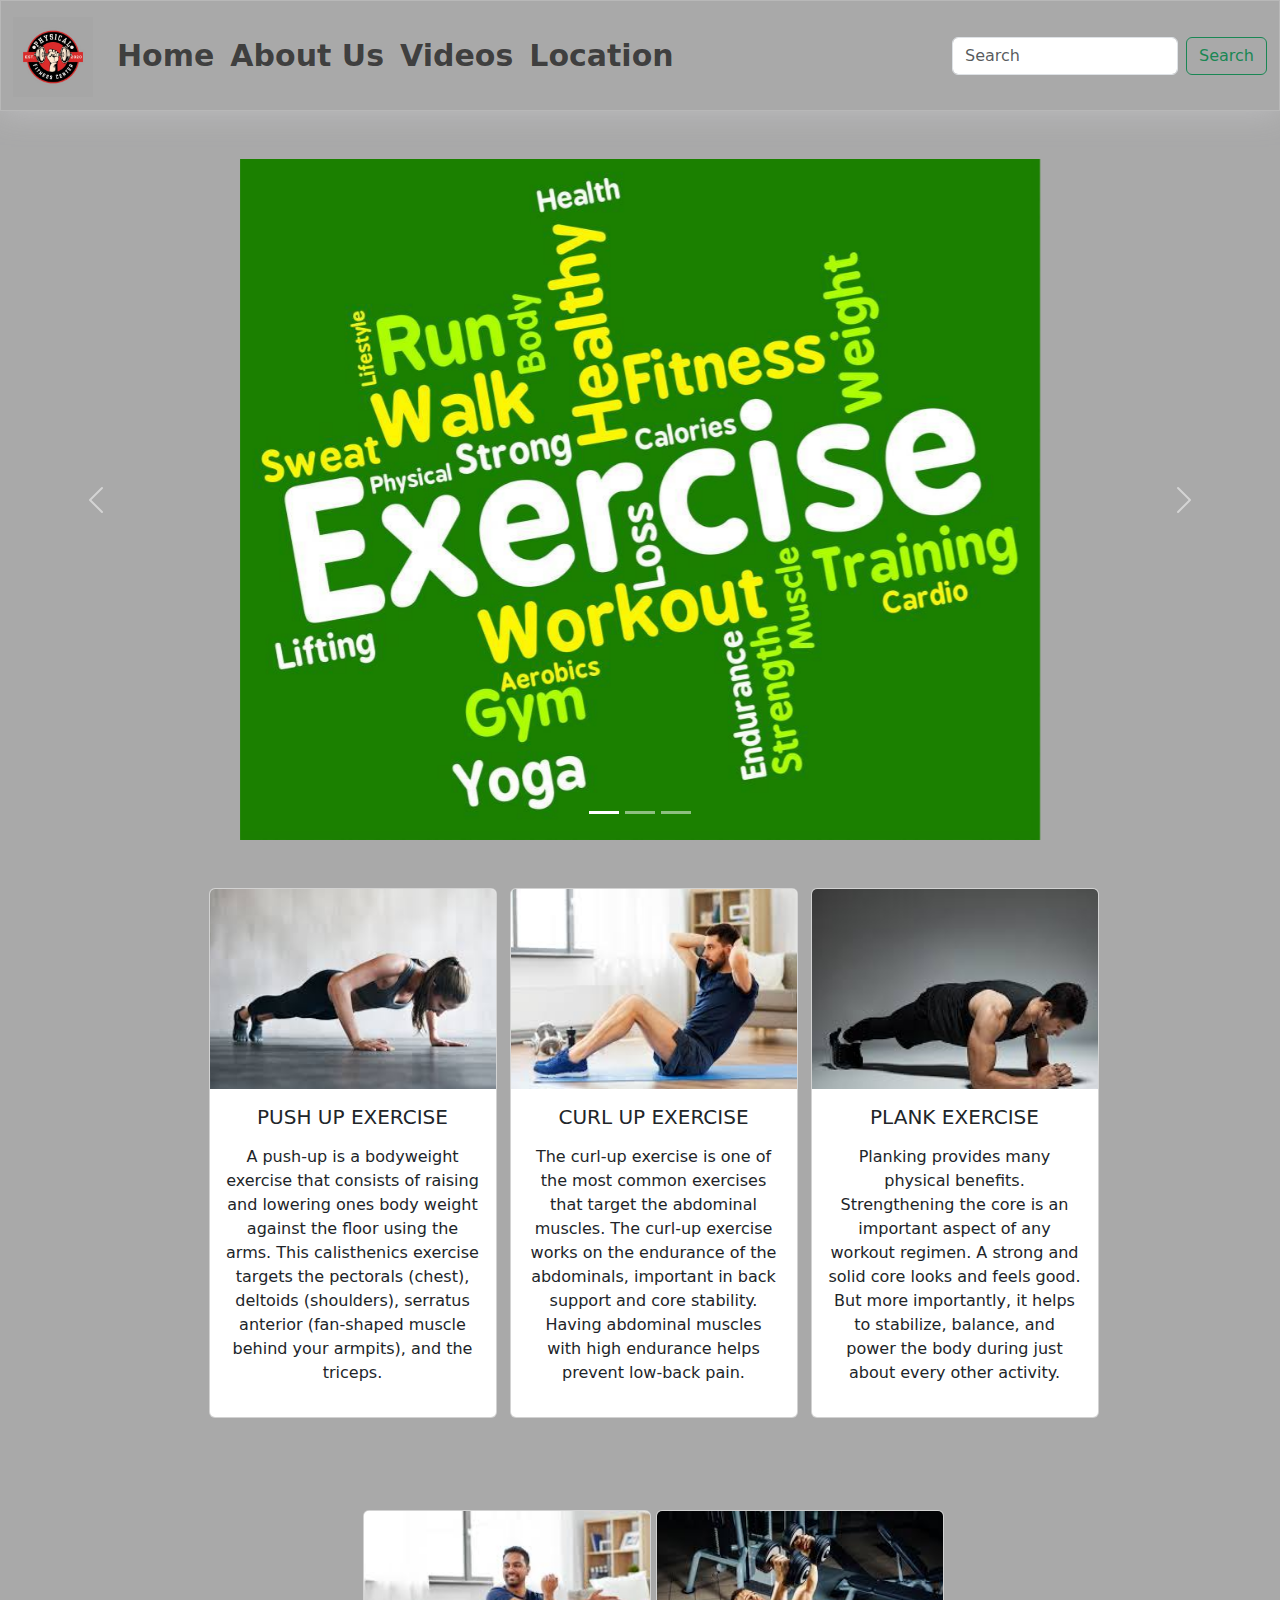
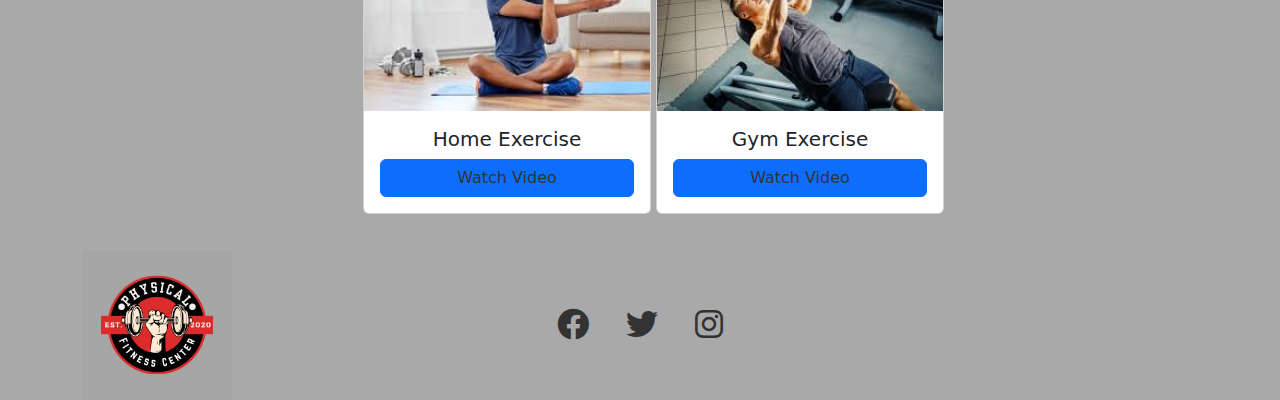
<file: index.html>
<!DOCTYPE html>
<html lang="en">
<head>
    <meta charset="UTF-8">
    <meta name="viewport" content="width=device-width, initial-scale=1.0">
    <link href="https://cdn.jsdelivr.net/npm/bootstrap@5.3.3/dist/css/bootstrap.min.css" rel="stylesheet" integrity="sha384-QWTKZyjpPEjISv5WaRU9OFeRpok6YctnYmDr5pNlyT2bRjXh0JMhjY6hW+ALEwIH" crossorigin="anonymous">
    <script src="https://cdn.jsdelivr.net/npm/bootstrap@5.3.3/dist/js/bootstrap.bundle.min.js" integrity="sha384-YvpcrYf0tY3lHB60NNkmXc5s9fDVZLESaAA55NDzOxhy9GkcIdslK1eN7N6jIeHz" crossorigin="anonymous"></script>
    <link href="https://cdnjs.cloudflare.com/ajax/libs/font-awesome/6.0.0-beta3/css/all.min.css" rel="stylesheet">
    </head>
    <link
    rel="stylesheet"
    href="https://cdnjs.cloudflare.com/ajax/libs/animate.css/4.1.1/animate.min.css"
    >
    
    <link rel="stylesheet" href="style.css">

    

    <title>Website</title>

 

</head>

<body style="background-color: darkgray;">

    <nav class="navbar navbar-expand-lg" style="background-color: darkgray;">
        <div class="container-fluid">
            <a class="navbar-brand" href="#">
                <img src="./picture/download (22).jpg" alt="My Brand Logo" width="80" height="80" class="d-inline-block align-text-top ">
  
            </a>
          <button class="navbar-toggler" type="button" data-bs-toggle="collapse" data-bs-target="#navbarSupportedContent" aria-controls="navbarSupportedContent" aria-expanded="false" aria-label="Toggle navigation">
            <span class="navbar-toggler-icon"></span>
          </button>
          <div class="collapse navbar-collapse" id="navbarSupportedContent">
            <ul class="navbar-nav me-auto mb-2 mb-lg-0">
              <li class="nav-item">
                <a class="nav-link" href="./index.html">Home</a>
              </li>
              <li class="nav-item">
                <a class="nav-link" href="./aboutus.html">About Us</a>
              </li>
              <li class="nav-item">
                <a class="nav-link" href="./videos.html">Videos</a>
              </li>
              <li class="nav-item">
                <a class="nav-link" href="./location.html">Location</a>
              </li>
              
              </li>
              </li>
              </li>
            </ul>
            <form class="d-flex" role="search">
              <input class="form-control me-2" type="search" placeholder="Search" aria-label="Search">
              <button class="btn btn-outline-success" type="submit">Search</button>
            </form>
          </div>
        </div>
      </nav>

<body>

    <div class="mt-5">
        <div id="carouselExampleIndicators" class="carousel slide">
            <div class="carousel-indicators">
              <button type="button" data-bs-target="#carouselExampleIndicators" data-bs-slide-to="0" class="active" aria-current="true" aria-label="Slide 1"></button>
              <button type="button" data-bs-target="#carouselExampleIndicators" data-bs-slide-to="1" aria-label="Slide 2"></button>
              <button type="button" data-bs-target="#carouselExampleIndicators" data-bs-slide-to="2" aria-label="Slide 3"></button>
            </div>
            <div class="carousel-inner">
              <div class="carousel-item active">
                <img src="./picture/exercise-words-shows-working-out-and-exercised.jpg" class="d-block w-100" alt="...">
              </div>
              <div class="carousel-item">
                <img src="./picture/fitness-words-means-physical-activity-and-exercise.jpg" class="d-block w-100" alt="...">
              </div>
              <div class="carousel-item">
                <img src="./picture/workout-words-shows-physical-activity-and-athletic.jpg" class="d-block w-100" alt="...">
              </div>
            </div>
            <button class="carousel-control-prev" type="button" data-bs-target="#carouselExampleIndicators" data-bs-slide="prev">
              <span class="carousel-control-prev-icon" aria-hidden="true"></span>
              <span class="visually-hidden">Previous</span>
            </button>
            <button class="carousel-control-next" type="button" data-bs-target="#carouselExampleIndicators" data-bs-slide="next">
              <span class="carousel-control-next-icon" aria-hidden="true"></span>
              <span class="visually-hidden">Next</span>
            </button>
          </div>
        
          <div class="container text-center mt-5">
            <div class="row justify-content-center">
              <!-- First Card -->
              <div class="col-12 col-md-3 mb-4 mx-2">
                <div class="card" style="width: 18rem;">
                  <img src="./picture/download (21).jpg" class="card-img-top" alt="...">
                  <div class="card-body">
                    <h5 class="card-title mb-3">PUSH UP EXERCISE</h5>
                    <p class="card-text mb-3">A push-up is a bodyweight exercise that consists of raising and lowering ones body weight against the floor using the arms. This calisthenics exercise targets the pectorals (chest), deltoids (shoulders), serratus anterior (fan-shaped muscle behind your armpits), and the triceps.</p>
                  </div>
                </div>
              </div>
          
              <!-- Second Card -->
              <div class="col-12 col-md-3 mb-4 mx-2">
                <div class="card" style="width: 18rem;">
                  <img src="./picture/download (19).jpg" class="card-img-top" alt="...">
                  <div class="card-body">
                    <h5 class="card-title mb-3">CURL UP EXERCISE</h5>
                    <p class="card-text mb-3">The curl-up exercise is one of the most common exercises that target the abdominal muscles. The curl-up exercise works on the endurance of the abdominals, important in back support and core stability. Having abdominal muscles with high endurance helps prevent low-back pain.</p>
                  </div>
                </div>
              </div>
          
              <!-- Third Card -->
              <div class="col-12 col-md-3 mb-4 mx-2">
                <div class="card" style="width: 18rem;">
                  <img src="./picture/download (18).jpg" class="card-img-top" alt="...">
                  <div class="card-body">
                    <h5 class="card-title mb-3">PLANK EXERCISE</h5>
                    <p class="card-text mb-3">Planking provides many physical benefits. Strengthening the core is an important aspect of any workout regimen. A strong and solid core looks and feels good. But more importantly, it helps to stabilize, balance, and power the body during just about every other activity.</p>
                  </div>
                </div>
              </div>
            </div>
          </div>
          
    
          <div class="container text-center mt-5">
            <div class="row justify-content-center">
              <div class="col-12 col-md-3 mb-3 mx-1">
                <div class="card" style="width: 18rem;">
                    <img src="./picture/download (31).jpg" class="card-img-top" alt="...">
                    <div class="card-body">
                      <h5 class="card-title">Home Exercise</h5>
                      <a href="https://www.youtube.com/watch?v=cbKkB3POqaY" class="btn btn-primary" target="_blank">Watch Video</a>
                    </div>
                  </div>
              </div>
              <div class="col-12 col-md-3 mb-3 mx-1">
                <div class="card" style="width: 18rem;">
                    <img src="./picture/download (32).jpg" class="card-img-top" alt="...">
                    <div class="card-body">
                      <h5 class="card-title">Gym Exercise</h5>
                      <a href="https://www.youtube.com/watch?v=Im5wJLdudDg&t=18s" class="btn btn-primary" target="_blank">Watch Video</a>
                    </div>
                  </div>
              </div>
            </div>
          </div>
     
          <footer class="footer">
            <div class="container">
              <div class="row align-items-center"> 
             
                <div class="col-4">
                  <a href="#">
                    <img src="./picture/download (22).jpg" alt="Logo" style="height: 150px;">
                  </a>
                </div>
          
                
                <div class="col-4 text-center">
                  <a href="https://www.facebook.com/your-profile" target="_blank" aria-label="Facebook" class="mx-3">
                    <i class="fab fa-facebook fa-2x"></i> 
                  </a>
                  <a href="https://twitter.com/your-profile" target="_blank" aria-label="Twitter" class="mx-3">
                    <i class="fab fa-twitter fa-2x"></i> 
                  </a>
                  <a href="https://www.instagram.com/your-profile" target="_blank" aria-label="Instagram" class="mx-3">
                    <i class="fab fa-instagram fa-2x"></i> 
                  </a>
                </div>        
            </div>
          </footer>

        

          
</body>
</html>
</file>
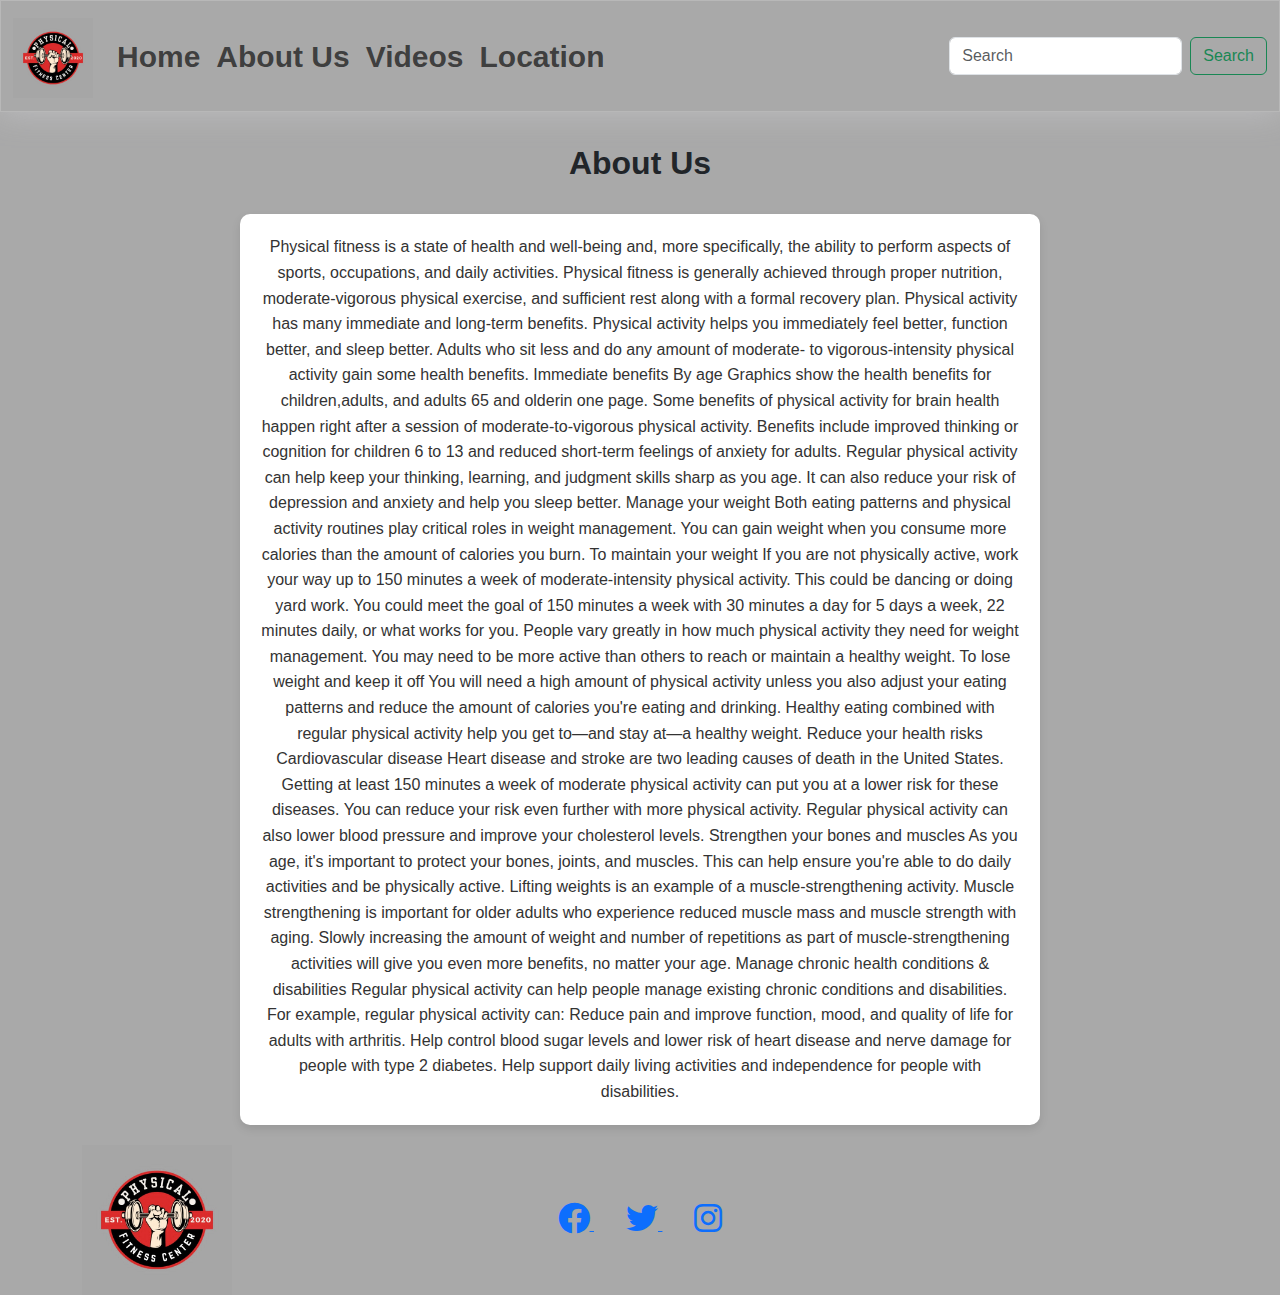
<file: aboutus.html>
<!DOCTYPE html>
<html lang="en">
<head>
    <meta charset="UTF-8">
    <meta name="viewport" content="width=device-width, initial-scale=1.0"><link href="https://cdn.jsdelivr.net/npm/bootstrap@5.3.3/dist/css/bootstrap.min.css" rel="stylesheet" integrity="sha384-QWTKZyjpPEjISv5WaRU9OFeRpok6YctnYmDr5pNlyT2bRjXh0JMhjY6hW+ALEwIH" crossorigin="anonymous">
    <script src="https://cdn.jsdelivr.net/npm/bootstrap@5.3.3/dist/js/bootstrap.bundle.min.js" integrity="sha384-YvpcrYf0tY3lHB60NNkmXc5s9fDVZLESaAA55NDzOxhy9GkcIdslK1eN7N6jIeHz" crossorigin="anonymous"></script>
    <link href="https://cdnjs.cloudflare.com/ajax/libs/font-awesome/6.0.0-beta3/css/all.min.css" rel="stylesheet">
    </head>


    <title>About Us</title>

<style>
    .navbar-nav .nav-link {
  font-weight: bold; 
  font-size: 30px;    
  padding: 10px 15px; 
}

@keyframes fadeIn {
  0% {
    opacity: 0;
    transform: translateY(20px); 
  }
  100% {
    opacity: 1;
    transform: translateY(0);
  }
}


h2 {
  text-align: center;
  font-size: 2rem;          
  font-weight: bold; 
  margin-top: 2rem;
  margin-bottom: 2rem;
}

body {
      font-family: Arial, sans-serif; 
      background-color: #f4f4f4; 
      margin: 0;
      padding: 0;
      animation: fadeIn 1s ease-in-out;
    }

    h1 {
      width: 90%;                
      max-width: 800px;           
      margin: 20px auto;          
      padding: 20px;             
      text-align: center;       
      line-height: 1.6;           
      font-size: 1rem;          
      color: #333;               
      background-color: #fff;    
      border-radius: 10px;        
      box-shadow: 0 4px 10px rgba(0, 0, 0, 0.1); 
    }

    .navbar {
  backdrop-filter: blur (30px);
  box-shadow: 0px 0px 30px rgba(227, 228, 237, 0.37) ; border: 1.5px solid rgba(255, 255, 255, 0.18) ;
}

</style>


</head>
    
 
<body style="background-color: darkgray;">

    <nav class="navbar navbar-expand-lg" style="background-color: darkgray;">
        <div class="container-fluid">
            <a class="navbar-brand" href="#">
                <img src="./picture/download (22).jpg" alt="My Brand Logo" width="80" height="80" class="d-inline-block align-text-top ">
  
            </a>
          <button class="navbar-toggler" type="button" data-bs-toggle="collapse" data-bs-target="#navbarSupportedContent" aria-controls="navbarSupportedContent" aria-expanded="false" aria-label="Toggle navigation">
            <span class="navbar-toggler-icon"></span>
          </button>
          <div class="collapse navbar-collapse" id="navbarSupportedContent">
            <ul class="navbar-nav me-auto mb-2 mb-lg-0">
              <li class="nav-item">
                <a class="nav-link" href="./index.html">Home</a>
              </li>
              <li class="nav-item">
                <a class="nav-link" href="./aboutus.html">About Us</a>
              </li>
              <li class="nav-item">
                <a class="nav-link" href="./videos.html">Videos</a>
              </li>
              <li class="nav-item">
                <a class="nav-link" href="./location.html">Location</a>
              </li>
              
              </li>
              </li>
              </li>
            </ul>
            <form class="d-flex" role="search">
              <input class="form-control me-2" type="search" placeholder="Search" aria-label="Search">
              <button class="btn btn-outline-success" type="submit">Search</button>
            </form>
          </div>
        </div>
      </nav>

   <h2>About Us</h2>

<body>
    
  <div class="container">
    <h1>
      Physical fitness is a state of health and well-being and, more specifically, the ability to perform aspects of sports, occupations, and daily activities. Physical fitness is generally achieved through proper nutrition, moderate-vigorous physical exercise, and sufficient rest along with a formal recovery plan.

      Physical activity has many immediate and long-term benefits.

      Physical activity helps you immediately feel better, function better, and sleep better.

      Adults who sit less and do any amount of moderate- to vigorous-intensity physical activity gain some health benefits.

      Immediate benefits
      By age
      Graphics show the health benefits for children,adults, and adults 65 and olderin one page.
      Some benefits of physical activity for brain health happen right after a session of moderate-to-vigorous physical activity. Benefits include improved thinking or cognition for children 6 to 13 and reduced short-term feelings of anxiety for adults. Regular physical activity can help keep your thinking, learning, and judgment skills sharp as you age. It can also reduce your risk of depression and anxiety and help you sleep better.

      Manage your weight 

      Both eating patterns and physical activity routines play critical roles in weight management. You can gain weight when you consume more calories than the amount of calories you burn.

      To maintain your weight

      If you are not physically active, work your way up to 150 minutes a week of moderate-intensity physical activity. This could be dancing or doing yard work. You could meet the goal of 150 minutes a week with 30 minutes a day for 5 days a week, 22 minutes daily, or what works for you.
      People vary greatly in how much physical activity they need for weight management. You may need to be more active than others to reach or maintain a healthy weight.
      To lose weight and keep it off
      You will need a high amount of physical activity unless you also adjust your eating patterns and reduce the amount of calories you're eating and drinking. Healthy eating combined with regular physical activity help you get to—and stay at—a healthy weight.

      Reduce your health risks

     Cardiovascular disease
     Heart disease and stroke are two leading causes of death in the United States. Getting at least 150 minutes a week of moderate physical activity can put you at a lower risk for these diseases. You can reduce your risk even further with more physical activity. Regular physical activity can also lower blood pressure and improve your cholesterol levels.

     Strengthen your bones and muscles

     As you age, it's important to protect your bones, joints, and muscles. This can help ensure you're able to do daily activities and be physically active.
     Lifting weights is an example of a muscle-strengthening activity. Muscle strengthening is important for older adults who experience reduced muscle mass and muscle strength with aging. Slowly increasing the amount of weight and number of repetitions as part of muscle-strengthening activities will give you even more benefits, no matter your age.

     Manage chronic health conditions & disabilities

     Regular physical activity can help people manage existing chronic conditions and disabilities. For example, regular physical activity can:
     Reduce pain and improve function, mood, and quality of life for adults with arthritis.
     Help control blood sugar levels and lower risk of heart disease and nerve damage for people with type 2 diabetes.
     Help support daily living activities and independence for people with disabilities.
    </h1>
  </div>
  
  <footer class="footer">
    <div class="container">
      <div class="row align-items-center"> 
        
        <div class="col-4">
          <a href="#">
            <img src="./picture/download (22).jpg" alt="Logo" style="height: 150px;">
          </a>
        </div>
  
        
        <div class="col-4 text-center">
          <a href="https://www.facebook.com/your-profile" target="_blank" aria-label="Facebook" class="mx-3">
            <i class="fab fa-facebook fa-2x"></i>
          </a>
          <a href="https://twitter.com/your-profile" target="_blank" aria-label="Twitter" class="mx-3">
            <i class="fab fa-twitter fa-2x"></i> 
          </a>
          <a href="https://www.instagram.com/your-profile" target="_blank" aria-label="Instagram" class="mx-3">
            <i class="fab fa-instagram fa-2x"></i> 
          </a>
        </div>
  
        
        <div class="col-4"></div>
      </div>
    </div>
  </footer>
  

</body>
</html>
</file>
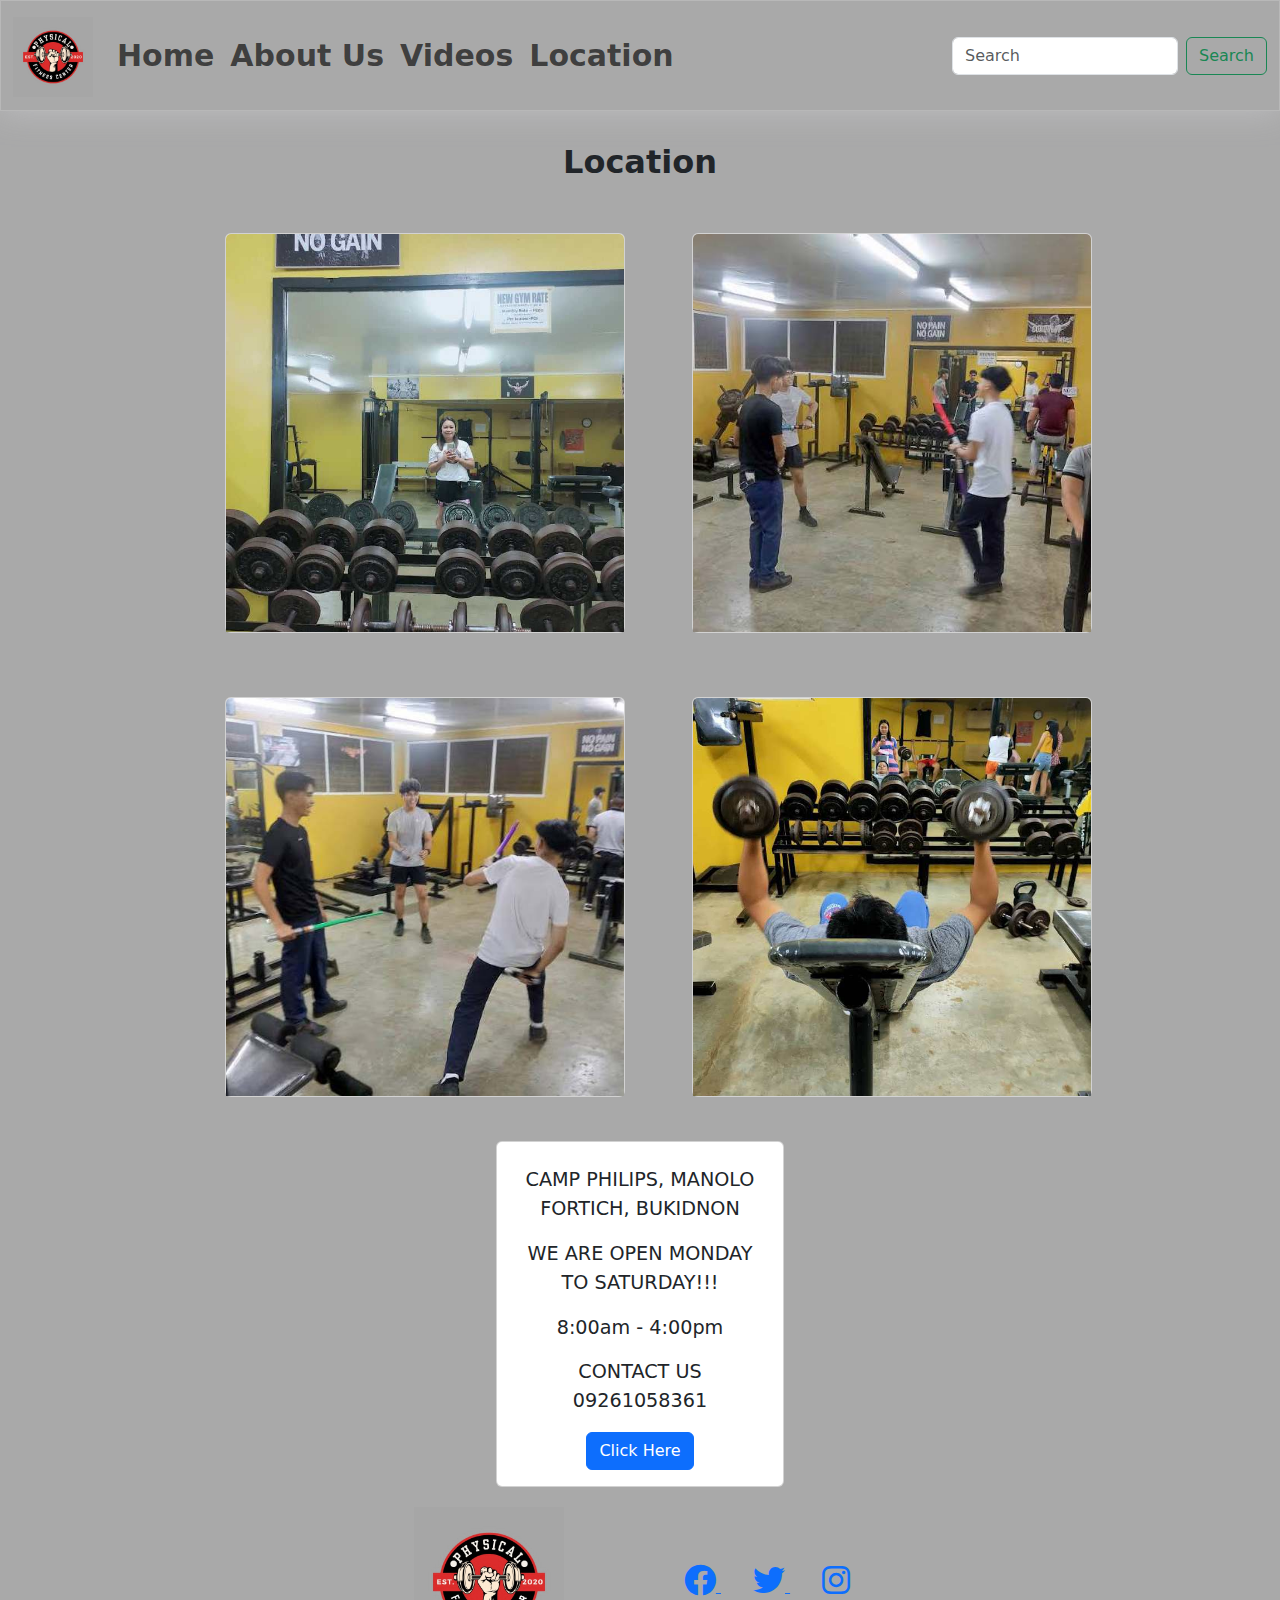
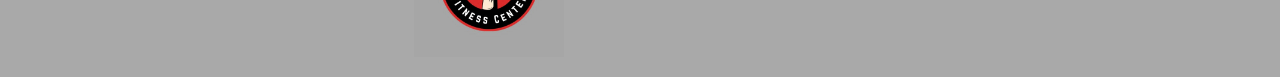
<file: location.html>
<!DOCTYPE html>
<html lang="en">
<head>
    <meta charset="UTF-8">
    <meta name="viewport" content="width=device-width, initial-scale=1.0">
    <link href="https://cdn.jsdelivr.net/npm/bootstrap@5.3.3/dist/css/bootstrap.min.css" rel="stylesheet" integrity="sha384-QWTKZyjpPEjISv5WaRU9OFeRpok6YctnYmDr5pNlyT2bRjXh0JMhjY6hW+ALEwIH" crossorigin="anonymous">
    <script src="https://cdn.jsdelivr.net/npm/bootstrap@5.3.3/dist/js/bootstrap.bundle.min.js" integrity="sha384-YvpcrYf0tY3lHB60NNkmXc5s9fDVZLESaAA55NDzOxhy9GkcIdslK1eN7N6jIeHz" crossorigin="anonymous"></script>
    <link href="https://cdnjs.cloudflare.com/ajax/libs/font-awesome/6.0.0-beta3/css/all.min.css" rel="stylesheet">
    </head>

    <title>Location</title>

<style>
       
@keyframes fadeIn {
  0% {
    opacity: 0;
    transform: translateY(20px); 
  }
  100% {
    opacity: 1;
    transform: translateY(0);
  }
}


body {
  animation: fadeIn 1s ease-in-out;
}

.navbar-nav .nav-link {
  font-weight: bold; 
  font-size: 30px;   
  padding: 10px 15px; 
}

h2 {
  text-align: center;
  font-size: 2rem;         
  font-weight: bold;
  margin-top: 2rem;
  margin-bottom: 2rem; 
}

.container {
  display: flex;
  flex-direction: column;    
  align-items: center;      
  justify-content: center;  
  padding: 20px;
}

.row {
  display: flex;             
  justify-content: center;   
  gap: 5rem;                
}


.card {
  margin: 0 auto; 
  display: flex;
  flex-direction: column;
  justify-content: center;
  text-align: center; 
  width: 18rem;
}


.card-title {
  font-size: 3rem; 
  font-weight: bold;
}

.card-text {
  font-size: 1.2rem; 
}

.navbar {
  backdrop-filter: blur (30px);
  box-shadow: 0px 0px 30px rgba(227, 228, 237, 0.37) ; border: 1.5px solid rgba(255, 255, 255, 0.18) ;
}

.footer .d-flex {
  display: flex;
  justify-content: space-between;
  
}

.social-icons a {
  margin-left: 10px; 
}

.card {
  transition: transform 0.2s, box-shadow 0.2s;
}

.card:hover {
  transform: scale(1.05); 
  box-shadow: 0 4px 15px rgba(0, 0, 0, 0.3); 
}

.card:active {
  transform: scale(0.95); 
}
</style>

</head>

<body style="background-color: darkgray;">

    <nav class="navbar navbar-expand-lg" style="background-color: darkgray;">
        <div class="container-fluid">
            <a class="navbar-brand" href="#">
                <img src="./picture/download (22).jpg" alt="My Brand Logo" width="80" height="80" class="d-inline-block align-text-top ">
  
            </a>
          <button class="navbar-toggler" type="button" data-bs-toggle="collapse" data-bs-target="#navbarSupportedContent" aria-controls="navbarSupportedContent" aria-expanded="false" aria-label="Toggle navigation">
            <span class="navbar-toggler-icon"></span>
          </button>
          <div class="collapse navbar-collapse" id="navbarSupportedContent">
            <ul class="navbar-nav me-auto mb-2 mb-lg-0">
              <li class="nav-item">
                <a class="nav-link" href="./index.html">Home</a>
              </li>
              <li class="nav-item">
                <a class="nav-link" href="./index.html">About Us</a>
              </li>
              <li class="nav-item">
                <a class="nav-link" href="./videos.html">Videos</a>
              </li>
              <li class="nav-item">
                <a class="nav-link" href="./location.html">Location</a>
              </li>
              
              </li>
              </li>
              </li>
            </ul>
            <form class="d-flex" role="search">
              <input class="form-control me-2" type="search" placeholder="Search" aria-label="Search">
              <button class="btn btn-outline-success" type="submit">Search</button>
            </form>
          </div>
        </div>
      </nav>

     <h2>Location</h2>

      

<body>

  <div class="container text-center">
    <div class="row justify-content-center"> 
        <div class="col-12 col-md-5 mb-4">
            <div class="card" style="width: 25rem; height: 25rem;">
                <img src="./picture/1sdsdsdsd.jpg" class="card-img-top" alt="..." style="width: 100%; height: 100%; object-fit: cover;">
            </div>
        </div>
        <div class="col-12 col-md-5 mb-4">
            <div class="card" style="width: 25rem; height: 25rem;">
                <img src="./picture/2fdfdff.jpg" class="card-img-top" alt="..." style="width: 100%; height: 100%; object-fit: cover;">
            </div>
        </div>
    </div>
</div>

<div class="container text-center">
    <div class="row justify-content-center"> 
        <div class="col-12 col-md-5 mb-4">
            <div class="card" style="width: 25rem; height: 25rem;">
                <img src="./picture/3fddfdfdfd.jpg" class="card-img-top" alt="..." style="width: 100%; height: 100%; object-fit: cover;">
            </div>
        </div>
        <div class="col-12 col-md-5 mb-4">
            <div class="card" style="width: 25rem; height: 25rem;">
                <img src="./picture/4gdgggdgd.jpg" class="card-img-top" alt="..." style="width: 100%; height: 100%; object-fit: cover;">
            </div>
        </div>
    </div>
</div>

<div class="card" style="width: 18rem;">
  <div class="card-body">
    <h5 class="card-title"></h5>
    <p class="card-text">CAMP PHILIPS, MANOLO FORTICH, BUKIDNON</p>
    <p class="card-text">WE ARE OPEN MONDAY TO SATURDAY!!!</p>
    <p class="card-text">8:00am - 4:00pm</p>
    <p class="card-text">CONTACT US 09261058361</p>
    <a href="https://maps.app.goo.gl/DWLhDvgiLJ6rM75k9" class="btn btn-primary">Click Here</a>
  </div>
</div>


<footer class="footer">
  <div class="container">
    <div class="row align-items-center justify-content-center"> 
      
     
      <div class="col-auto"> 
        <a href="#">
          <img src="./picture/download (22).jpg" alt="Logo" style="height: 150px;">
        </a>
      </div>

      
      <div class="col-auto text-center">
        <a href="https://www.facebook.com/your-profile" target="_blank" aria-label="Facebook" class="mx-3">
          <i class="fab fa-facebook fa-2x"></i> 
        </a>
        <a href="https://twitter.com/your-profile" target="_blank" aria-label="Twitter" class="mx-3">
          <i class="fab fa-twitter fa-2x"></i> 
        </a>
        <a href="https://www.instagram.com/your-profile" target="_blank" aria-label="Instagram" class="mx-3">
          <i class="fab fa-instagram fa-2x"></i> 
        </a>
      </div>

    </div>
  </div>
</footer>


</body>
</html>
</file>
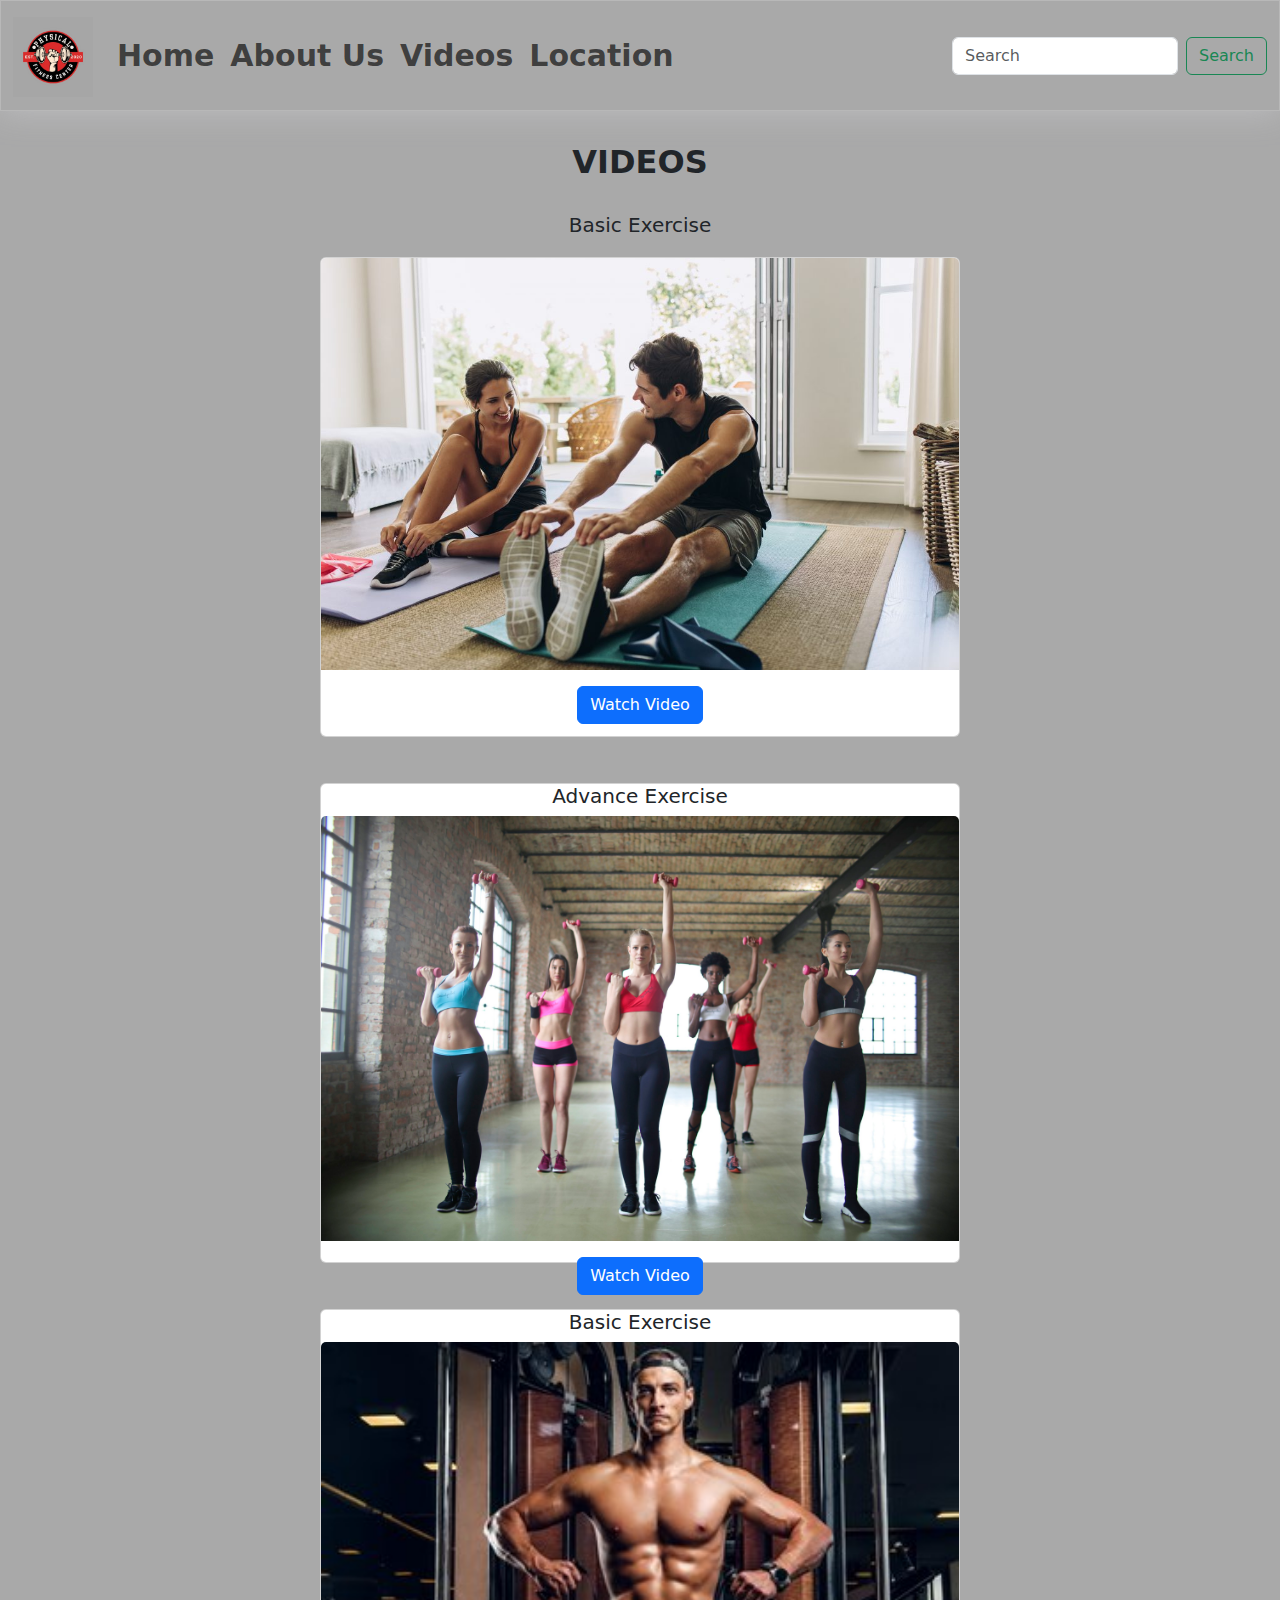
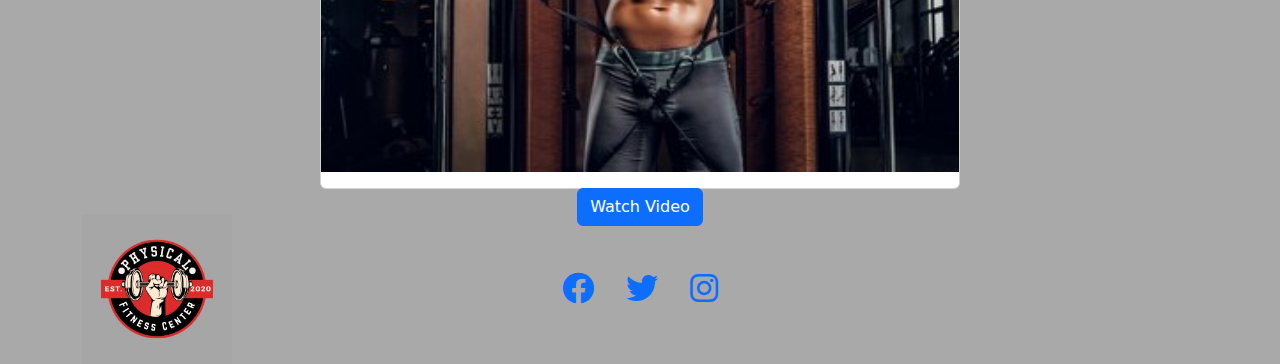
<file: videos.html>
<!DOCTYPE html>
<html lang="en">
<head>
    <meta charset="UTF-8">
    <meta name="viewport" content="width=device-width, initial-scale=1.0">
    <link href="https://cdn.jsdelivr.net/npm/bootstrap@5.3.3/dist/css/bootstrap.min.css" rel="stylesheet" integrity="sha384-QWTKZyjpPEjISv5WaRU9OFeRpok6YctnYmDr5pNlyT2bRjXh0JMhjY6hW+ALEwIH" crossorigin="anonymous">
    <script src="https://cdn.jsdelivr.net/npm/bootstrap@5.3.3/dist/js/bootstrap.bundle.min.js" integrity="sha384-YvpcrYf0tY3lHB60NNkmXc5s9fDVZLESaAA55NDzOxhy9GkcIdslK1eN7N6jIeHz" crossorigin="anonymous"></script>
    <link href="https://cdnjs.cloudflare.com/ajax/libs/font-awesome/6.0.0-beta3/css/all.min.css" rel="stylesheet">
    </head>

    <title>Videos</title>

<style>
       
@keyframes fadeIn {
  0% {
    opacity: 0;
    transform: translateY(20px); 
  }
  100% {
    opacity: 1;
    transform: translateY(0);
  }
}


body {
  animation: fadeIn 1s ease-in-out;
}


.navbar, .carousel, .card {
  animation: fadeIn 1.5s ease-in-out;
}

.navbar-nav .nav-link {
  font-weight: bold;
  font-size: 30px;    
  padding: 10px 15px; 
}

h2 {
  text-align: center;
  font-size: 2rem;          
  font-weight: bold; 
  margin-top: 2rem;
  margin-bottom: 2rem;
}

.card-container {
  width: 100%;                
  display: flex;              
  flex-direction: column;    
  align-items: center;        
  justify-content: center;    
  text-align: center;         
}

.card {           
  margin: 20px 0; 
  margin-bottom: 2%;            
}

  .footer .d-flex {
    display: flex;
    justify-content: space-between;
    align-items: center;
  }

  .social-icons a {
    margin-left: 10px; 
  }

.navbar {
  backdrop-filter: blur (30px);
  box-shadow: 0px 0px 30px rgba(227, 228, 237, 0.37) ; border: 1.5px solid rgba(255, 255, 255, 0.18) ;
}

.card {
  transition: transform 0.2s, box-shadow 0.2s;
}

.card:hover {
  transform: scale(1.05); 
  box-shadow: 0 4px 15px rgba(0, 0, 0, 0.3); 
}

.card:active {
  transform: scale(0.95); 
}
</style>


</head>

<body style="background-color: darkgray;">

    <nav class="navbar navbar-expand-lg" style="background-color: darkgray;">
        <div class="container-fluid">
            <a class="navbar-brand" href="#">
                <img src="./picture/download (22).jpg" alt="My Brand Logo" width="80" height="80" class="d-inline-block align-text-top ">
  
            </a>
          <button class="navbar-toggler" type="button" data-bs-toggle="collapse" data-bs-target="#navbarSupportedContent" aria-controls="navbarSupportedContent" aria-expanded="false" aria-label="Toggle navigation">
            <span class="navbar-toggler-icon"></span>
          </button>
          <div class="collapse navbar-collapse" id="navbarSupportedContent">
            <ul class="navbar-nav me-auto mb-2 mb-lg-0">
              <li class="nav-item">
                <a class="nav-link" href="./index.html">Home</a>
              </li>
              <li class="nav-item">
                <a class="nav-link" href="./aboutus.html">About Us</a>
              </li>
              <li class="nav-item">
                <a class="nav-link" href="./videos.html">Videos</a>
              </li>
              <li class="nav-item">
                <a class="nav-link" href="./location.html">Location</a>
              </li>
              
              </li>
              </li>
              </li>
            </ul>
            <form class="d-flex" role="search">
              <input class="form-control me-2" type="search" placeholder="Search" aria-label="Search">
              <button class="btn btn-outline-success" type="submit">Search</button>
            </form>
          </div>
        </div>
      </nav>

      <h2>VIDEOS</h2>

<body>

    <div class="card-container">
    <h5 class="card-title">Basic Exercise</h5>
    <div class="card" style="width: 40rem; height:30rem;">
        <img src="./picture/sasasa.jpg" class="card-img-top" alt="Basic Exercise">
        <div class="card-body">
            <a href="https://www.youtube.com/watch?v=qTHVnGA5rzU&t=66s" class="btn btn-primary">Watch Video</a>
        </div>
    </div>

    <div class="card" style="width: 40rem; height: 30rem;">
        <h5 class="card-title">Advance Exercise</h5>
        <img src="./picture/KDKD.jpg" class="card-img-top" alt="Advance Exercise">
        <div class="card-body">
            <a href="#" class="btn btn-primary">Watch Video</a>
        </div>
    </div>

    <div class="card" style="width: 40rem; height: 30rem;">
        <h5 class="card-title">Basic Exercise</h5>
        <img src="./picture/ggd.jpg" class="card-img-top" alt="Another Exercise">
        <div class="card-body">
            <a href="#" class="btn btn-primary">Watch Video</a>
        </div>
    </div>
</div>

      

<footer class="footer">
  <div class="container">
      <div class="row align-items-center"> 
          
          <div class="col-4 text-left">
              <a href="#">
                  <img src="./picture/download (22).jpg" alt="Logo" style="height: 150px;">
              </a>
          </div>
      
          
          <div class="col-4 d-flex justify-content-center">
              <a href="https://www.facebook.com/your-profile" target="_blank" aria-label="Facebook" class="mx-3">
                  <i class="fab fa-facebook fa-2x"></i> 
              </a>
              <a href="https://twitter.com/your-profile" target="_blank" aria-label="Twitter" class="mx-3">
                  <i class="fab fa-twitter fa-2x"></i> 
              </a>
              <a href="https://www.instagram.com/your-profile" target="_blank" aria-label="Instagram" class="mx-3">
                  <i class="fab fa-instagram fa-2x"></i> 
              </a>
          </div>        
      </div>
  </div>
</footer>

      
    
</body>
</html>
</file>
<file: style.css>
.carousel-inner .carousel-item img {
max-width: 800px;   
max-height: 800px; 
object-fit: contain; 
display: block;  
margin: 0 auto;  
}




.card-img-top {
object-fit: cover; 
height: 200px; 
width: 100%; 
}


.card-body {
flex-grow: 1; 
display: flex;
flex-direction: column;
justify-content: space-between; 
}



.navbar-nav .nav-link {
  font-weight: bold; 
  font-size: 30px;    
  padding: 10px 15px; 
}


.card {
  margin-bottom: 20px; 
}


.text-center a {
  font-size: 16px;  
  color: #333;     
  text-decoration: none;
}

.footer .d-flex {
  display: flex;
  justify-content: space-between;
  align-items: center;
}

.social-icons a {
  margin-left: 10px; 
}



@keyframes fadeIn {
  0% {
    opacity: 0;
    transform: translateY(20px); 
  }
  100% {
    opacity: 1;
    transform: translateY(0);
  }
}


body {
  animation: fadeIn 1s ease-in-out;
}


.navbar, .carousel, .card {
  animation: fadeIn 1.5s ease-in-out;
}

.navbar {
  backdrop-filter: blur (30px);
  box-shadow: 0px 0px 30px rgba(227, 228, 237, 0.37) ; border: 1.5px solid rgba(255, 255, 255, 0.18) ;
}

.card {
  transition: transform 0.2s, box-shadow 0.2s;
}

.card:hover {
  transform: scale(1.05); 
  box-shadow: 0 4px 15px rgba(0, 0, 0, 0.3); 
}

.card:active {
  transform: scale(0.95); 
}
</file>
